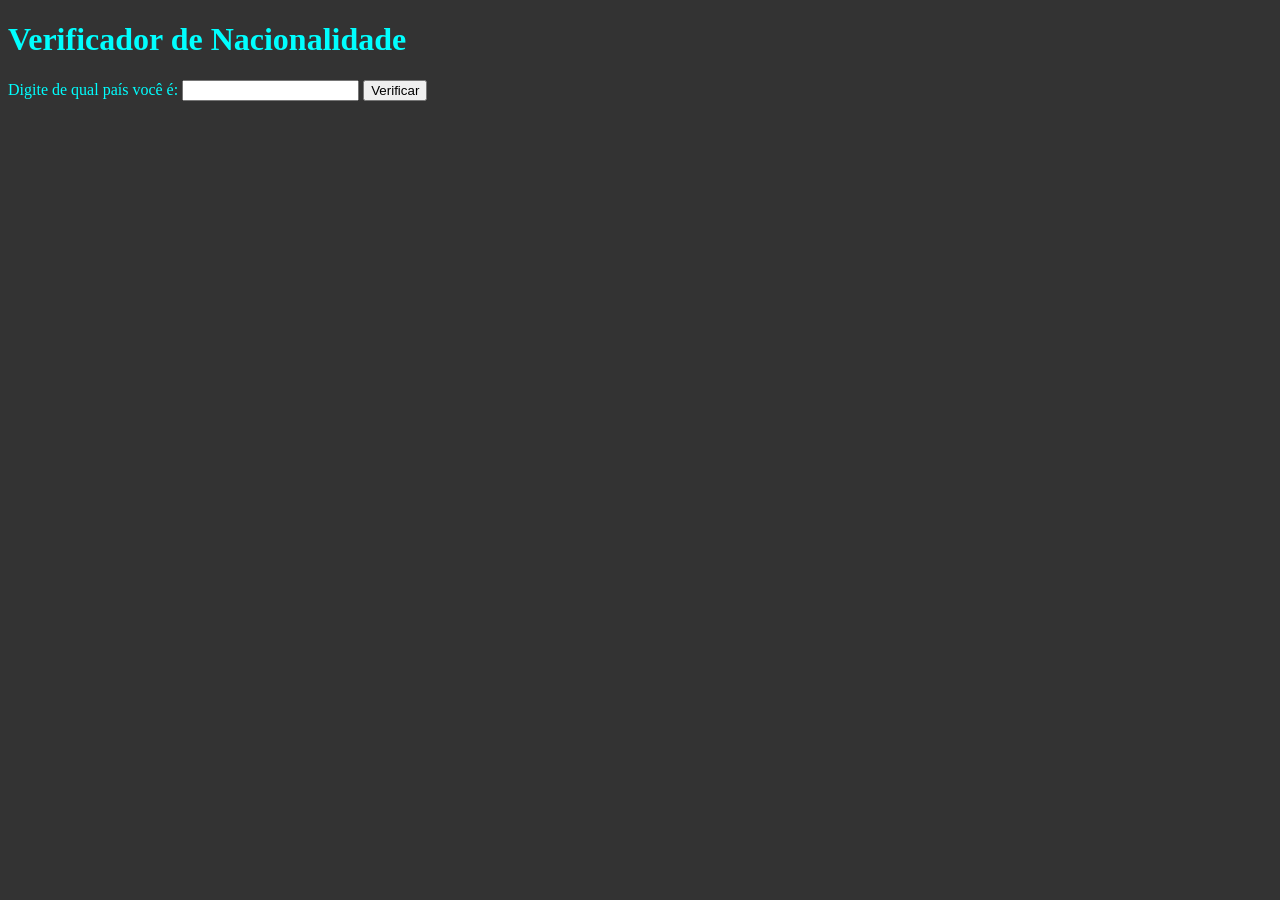
<file: Aula11/exproposto/index.html>
<!DOCTYPE html>
<html lang="pt-br">
<head>
    <meta charset="UTF-8">
    <meta name="viewport" content="width=device-width, initial-scale=1.0">
    <title>Verificador Nacionalidade</title>

    <link rel="stylesheet" href="style.css">
    <script src="app.js" defer></script>
</head>
<body>
    <h1>Verificador de Nacionalidade</h1>

    Digite de qual país você é: 
    <input type="text" id="nacionalidade">

    <button id="verificador">Verificar</button>

    <div id="result">

    </div>
</body>
</html>
</file>
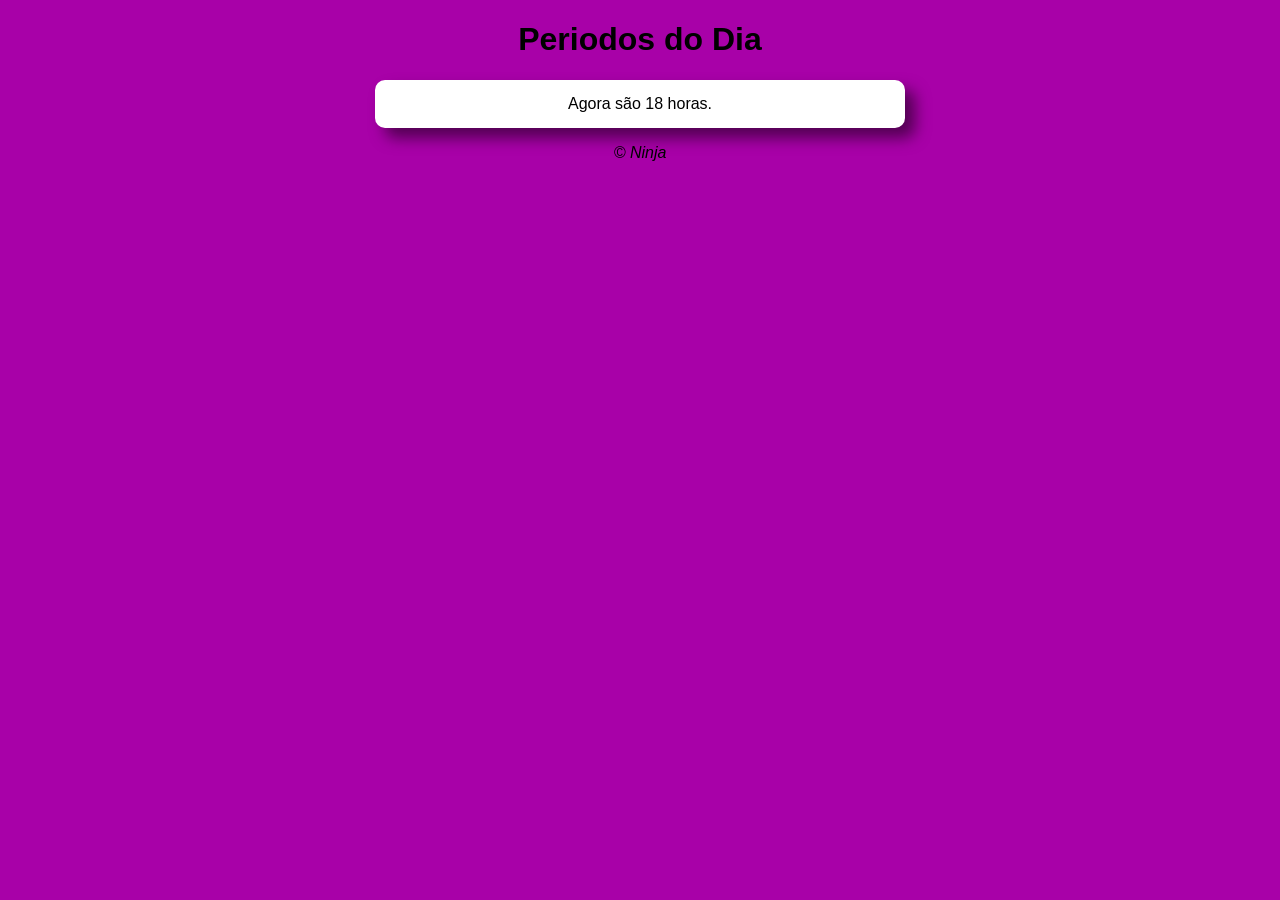
<file: Aula12Ex/Modelo/index.html>
<!DOCTYPE html>
<html lang="pt-br">
<head>
    <meta charset="UTF-8">
    <meta name="viewport" content="width=device-width, initial-scale=1.0">
    <title>Periodos do Dia</title>

    <link rel="stylesheet" href="style.css">
    <script src="app.js" defer></script>
</head>
<body>
    <header>
        <h1>Periodos do Dia</h1>
    </header>

    <section>
        <div id="msg">
        </div>
            
        <div id="imagem">
            teste
        </div>
    </section>

    <footer>
        <p>&copy; Ninja</p>
    </footer>
</body>
</html>
</file>
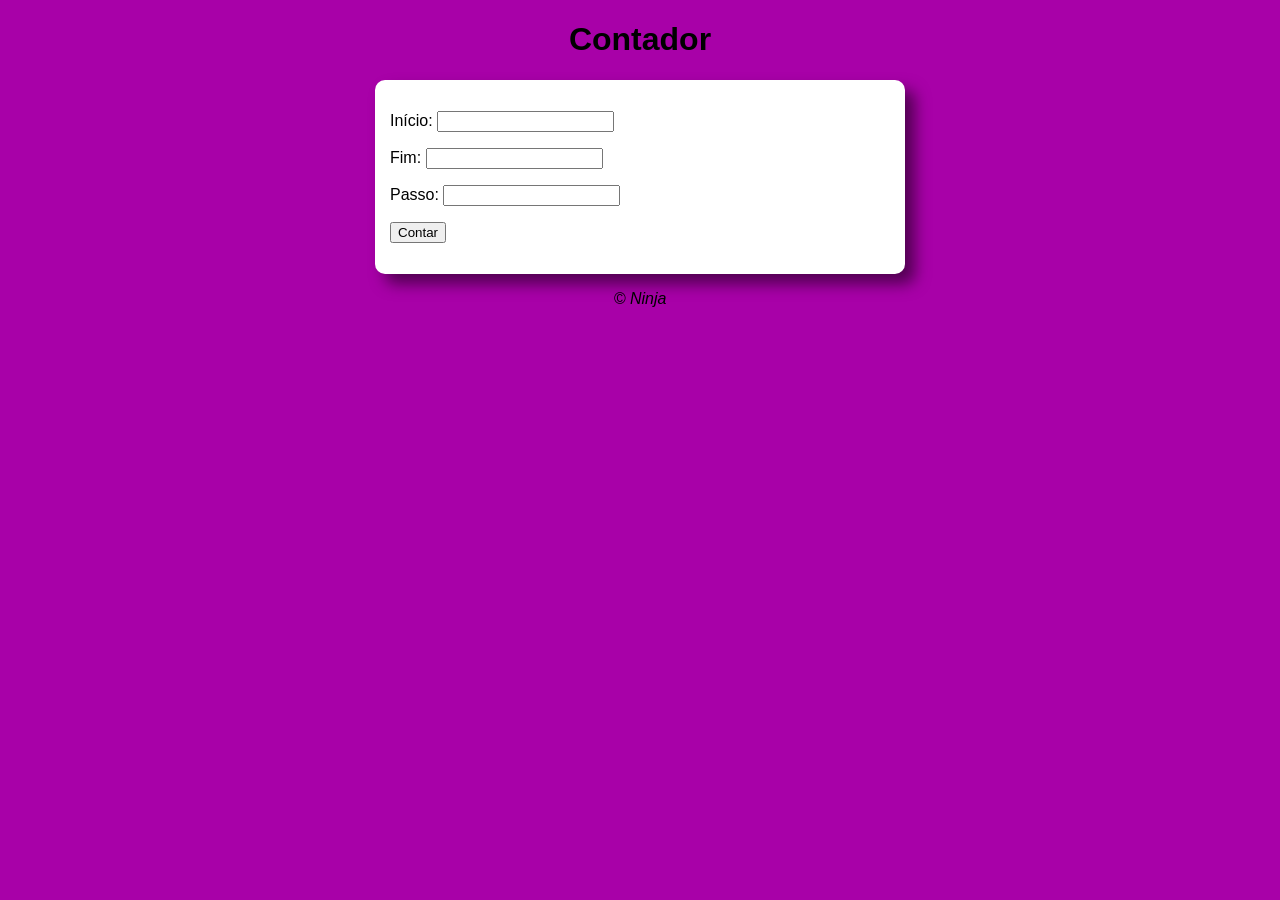
<file: Aula14Ex/Contador/index.html>
<!DOCTYPE html>
<html lang="pt-br">
<head>
    <meta charset="UTF-8">
    <meta name="viewport" content="width=device-width, initial-scale=1.0">
    <title>Contador</title>

    <link rel="stylesheet" href="style.css">
    <script src="app.js" defer></script>
</head>
<body>
    <header>
        <h1>Contador</h1>
    </header>

    <section>
        <div id="msg">
                <p>
                    <label for="inicio">Início:</label>
                    <input type="number" name="cont" id="inicio">
                </p>

                <p>
                    <label for="fim">Fim:</label>
                    <input type="number" name="cont" id="fim">
                </p>

                <p>
                    <label for="passo">Passo:</label>
                    <input type="number" name="cont" id="passo">
                </p>
                
                <p><button id="btn">Contar</button></p>
        </div>
            
        <div id="result">
        </div>
    </section>

    <footer>
        <p>&copy; Ninja</p>
    </footer>
</body>
</html>
</file>
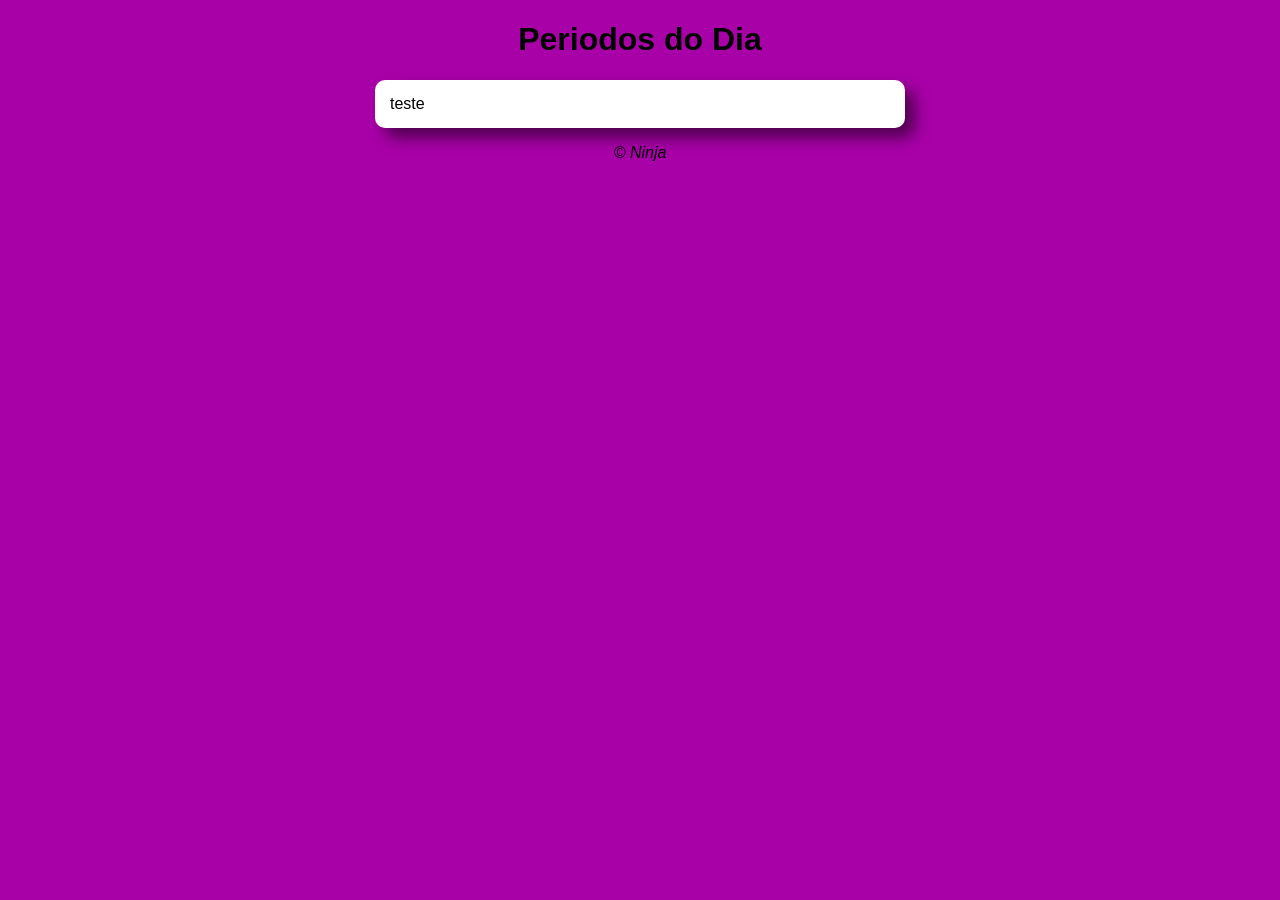
<file: Aula14Ex/Modelo/index.html>
<!DOCTYPE html>
<html lang="pt-br">
<head>
    <meta charset="UTF-8">
    <meta name="viewport" content="width=device-width, initial-scale=1.0">
    <title>Periodos do Dia</title>

    <link rel="stylesheet" href="style.css">
    <script src="app.js" defer></script>
</head>
<body>
    <header>
        <h1>Periodos do Dia</h1>
    </header>

    <section>
        <div id="msg">
        </div>
            
        <div id="result">
            teste
        </div>
    </section>

    <footer>
        <p>&copy; Ninja</p>
    </footer>
</body>
</html>
</file>
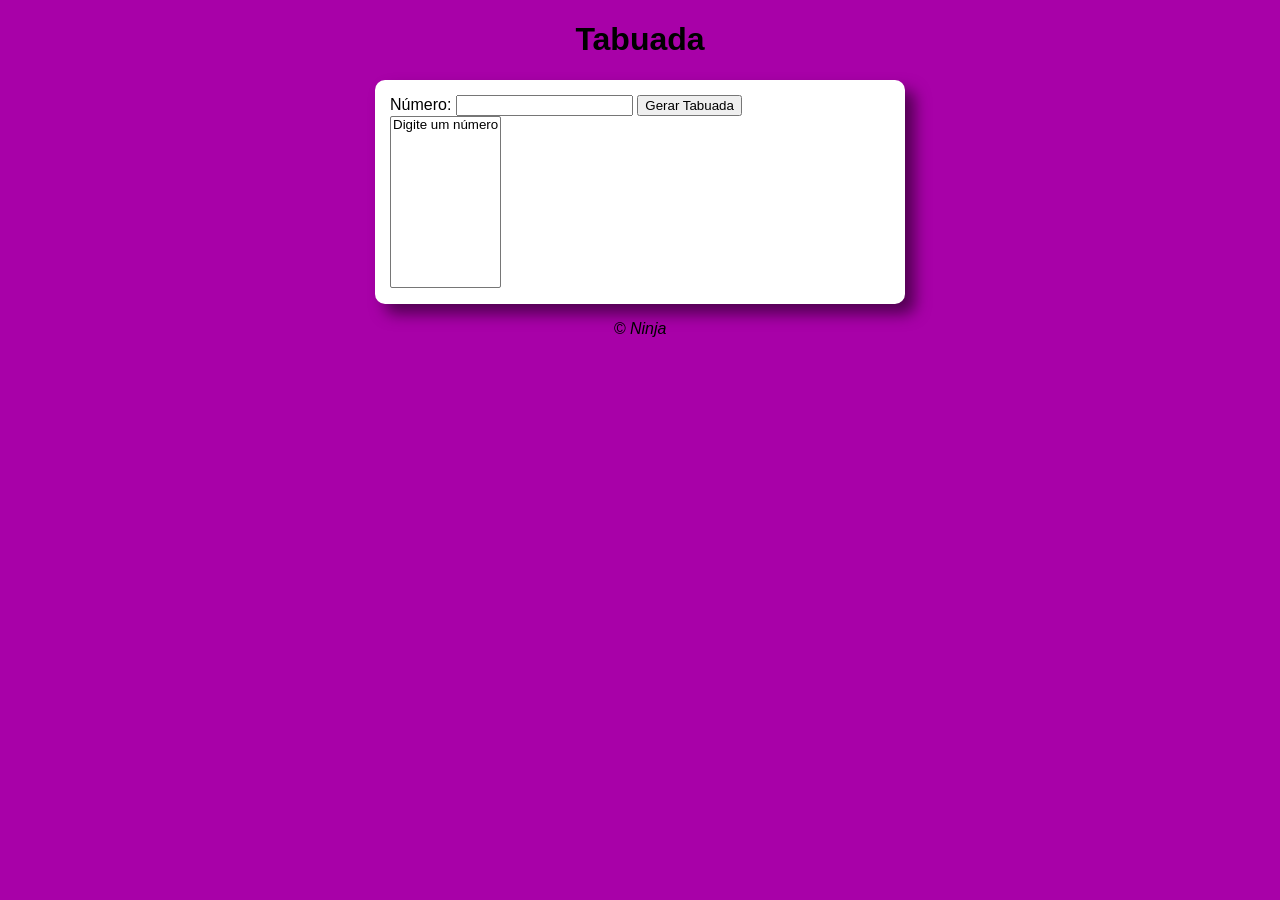
<file: Aula14Ex/Tabuada/index.html>
<!DOCTYPE html>
<html lang="pt-br">
<head>
    <meta charset="UTF-8">
    <meta name="viewport" content="width=device-width, initial-scale=1.0">
    <title>Tabuada</title>

    <link rel="stylesheet" href="style.css">
    <script src="app.js" defer></script>
</head>
<body>
    <header>
        <h1>Tabuada</h1>
    </header>

    <section>
        <div id="msg">
            <label for="numero">Número:</label>
            <input type="number" name="num" id="numero">
            <button id="btn">Gerar Tabuada</button>
        </div>
            
        <div id="result">
            <select name="tabuada" id="restab" size="10">
                <option>Digite um número</option>
            </select>
        </div>
    </section>

    <footer>
        <p>&copy; Ninja</p>
    </footer>
</body>
</html>
</file>
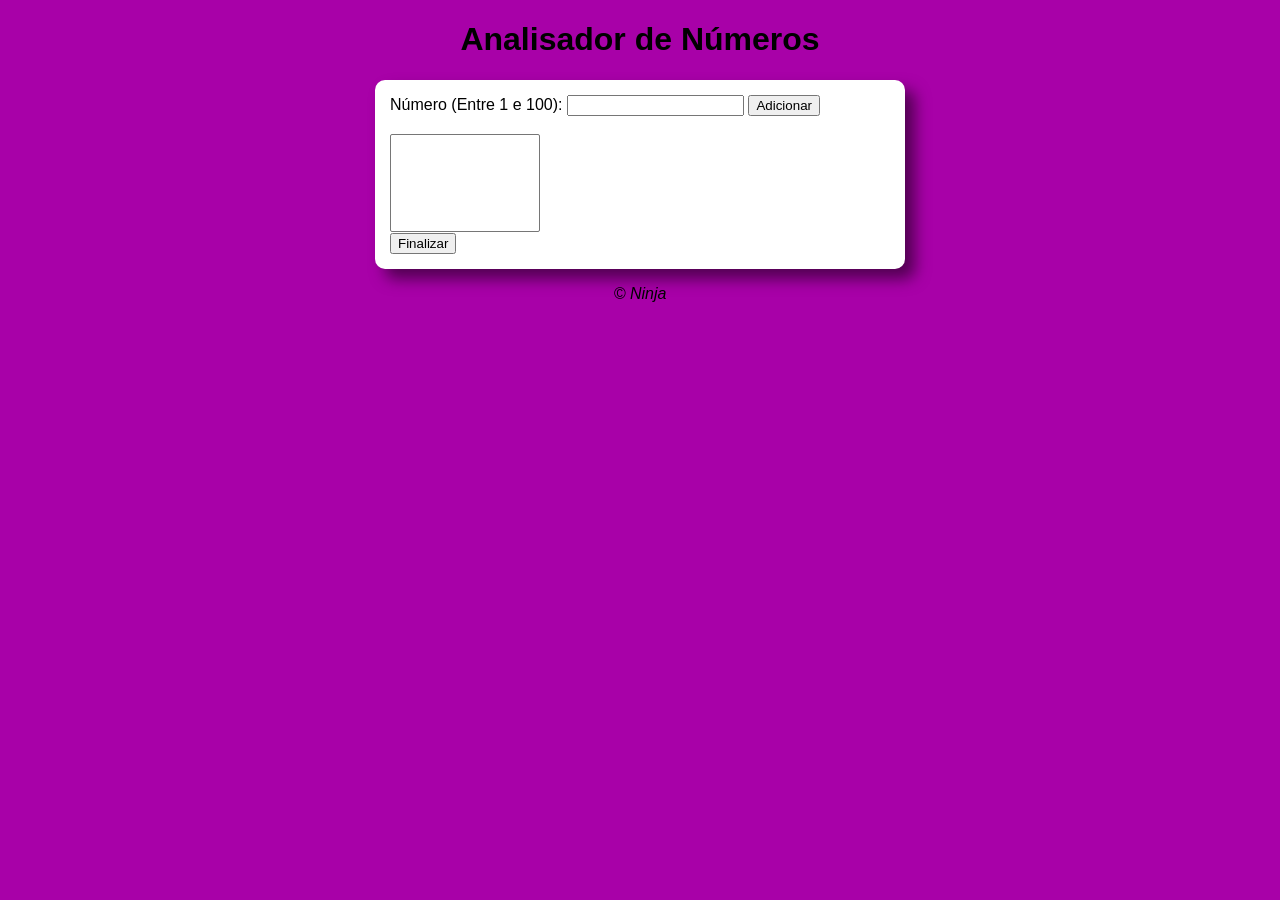
<file: Aula16Ex/AnalisadorNum/index.html>
<!DOCTYPE html>
<html lang="pt-br">
<head>
    <meta charset="UTF-8">
    <meta name="viewport" content="width=device-width, initial-scale=1.0">
    <title>Analisador de Números</title>

    <link rel="stylesheet" href="style.css">
    <script src="app.js" defer></script>
</head>
<body>
    <header>
        <h1>Analisador de Números</h1>
    </header>

    <section>
        <div id="msg">
            <label for="numero">Número (Entre 1 e 100):</label>
            <input type="number" name="num" id="numero">
            <button id="btnad">Adicionar</button>

            <br><br><select id="lista" size="6">
                </select>
            <br><button id="btnfim">Finalizar</button>
        </div>
            
        <div id="result">
            
        </div>
    </section>

    <footer>
        <p>&copy; Ninja</p>
    </footer>
</body>
</html>
</file>
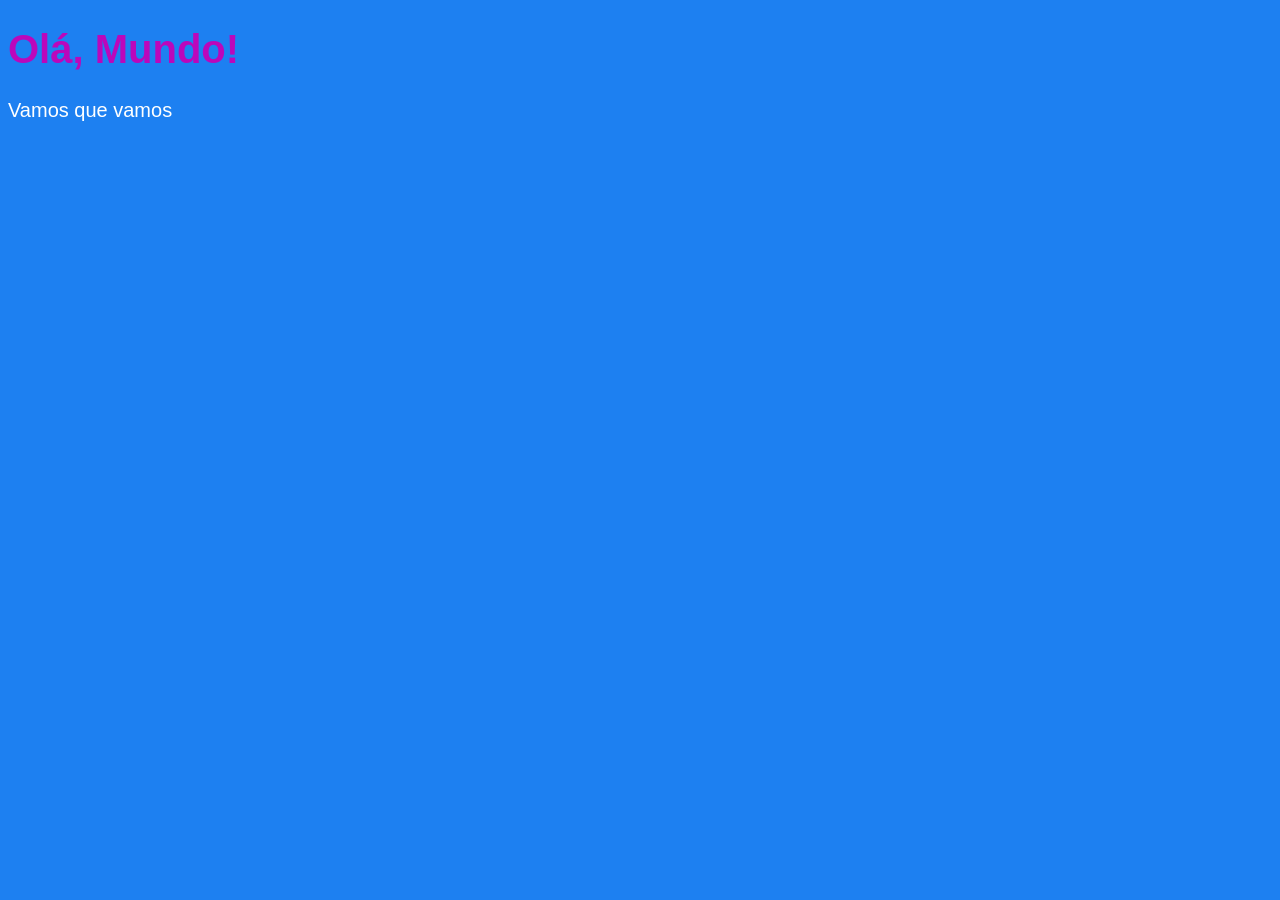
<file: Aula04/ex001.html>
<!DOCTYPE html>
<html lang="pt-br">
<head>
    <meta charset="UTF-8">
    <meta name="viewport" content="width=device-width, initial-scale=1.0">
    <title>Meu primeiro JS</title>
    <link rel="stylesheet" href="style.css">
    <script src="app.js" defer></script>
</head>
<body>
    <h1>Olá, Mundo!</h1>
    <p>Vamos que vamos</p>
    
</body>
</html>
</file>
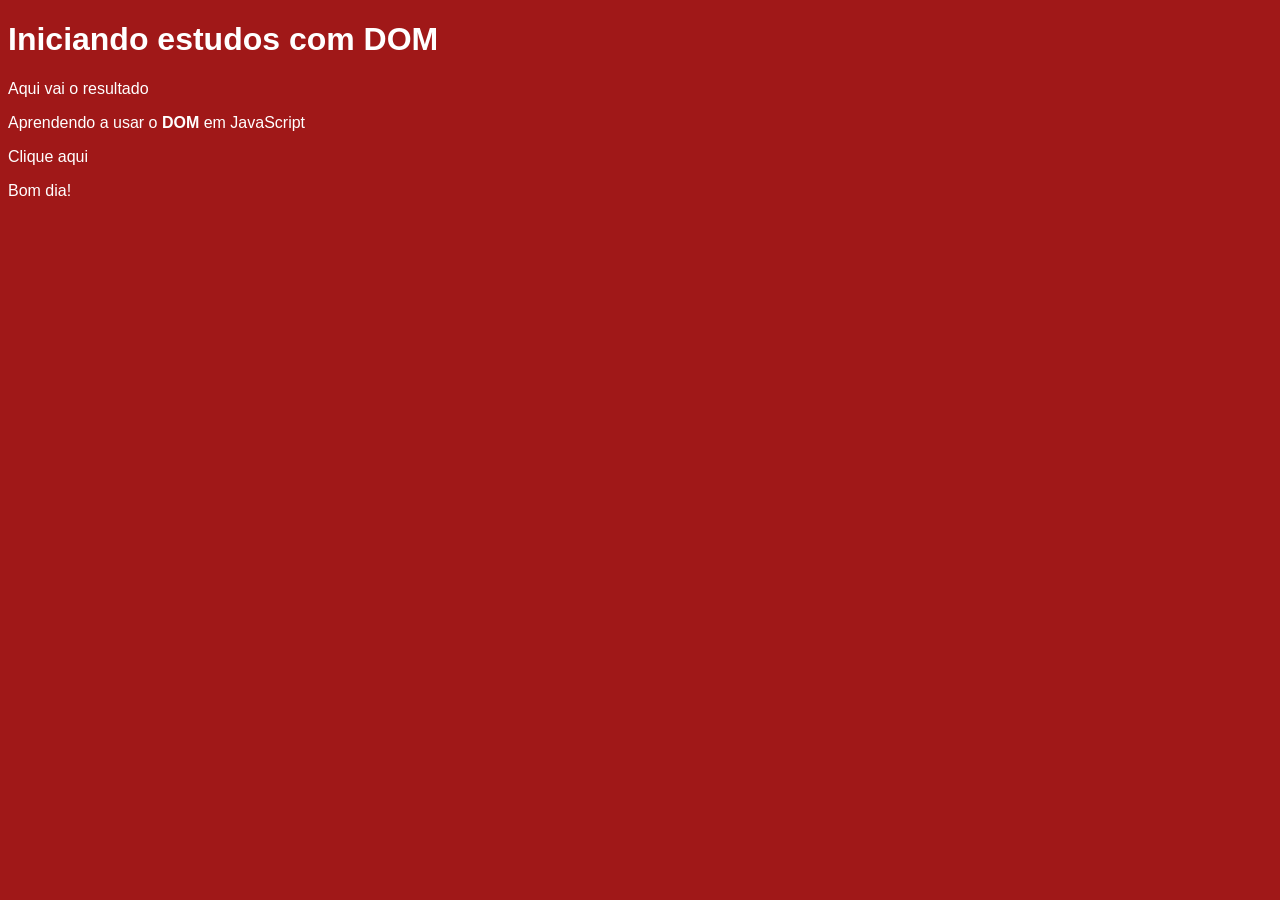
<file: Aula09/ex005.html>
<!DOCTYPE html>
<html lang="pt-br">
<head>
    <meta charset="UTF-8">
    <meta name="viewport" content="width=device-width, initial-scale=1.0">
    <title>Primeiros passos com DOM</title>

    <link rel="stylesheet" href="style05.css">
    <script src="app05.js" defer></script>
</head>
<body>
    <h1>Iniciando estudos com DOM</h1>
    <p>Aqui vai o resultado</p>
    <p class="paragrafo">Aprendendo a usar o <strong>DOM</strong> em JavaScript</p>

    <div name="msg">
        Clique aqui
    </div>

    <p id="teste"></p>
</body>
</html>
</file>
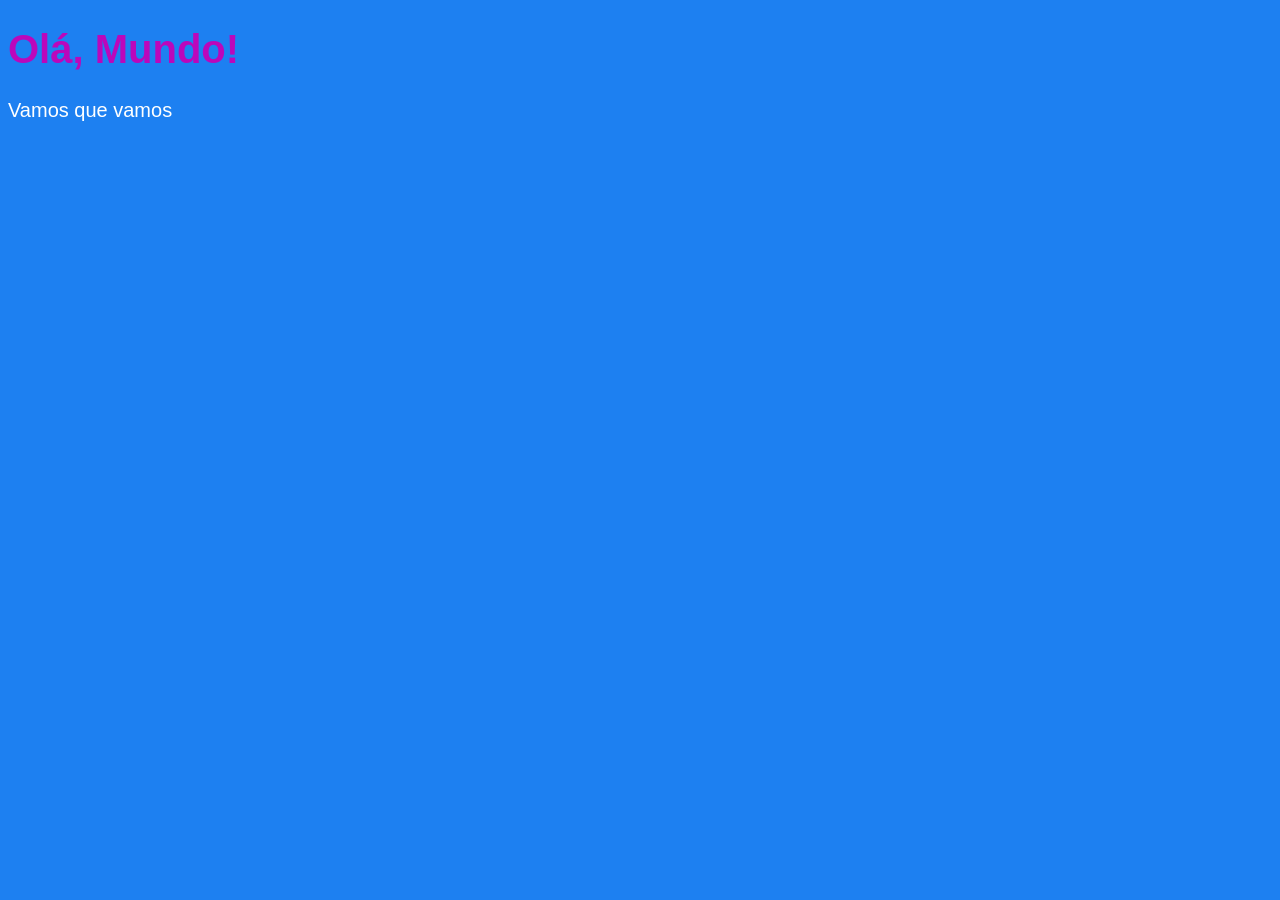
<file: Aula06/ex02/ex002.html>
<!DOCTYPE html>
<html lang="pt-br">
<head>
    <meta charset="UTF-8">
    <meta name="viewport" content="width=device-width, initial-scale=1.0">
    <title>JavaScript</title>

    <link rel="stylesheet" href="style02.css">
    <script src="app02.js" defer></script>
</head>
<body>
    <h1>Olá, Mundo!</h1>  <!-- Comentário em HTML -->
    <p>Vamos que vamos</p>
    
</body>
</html>
</file>
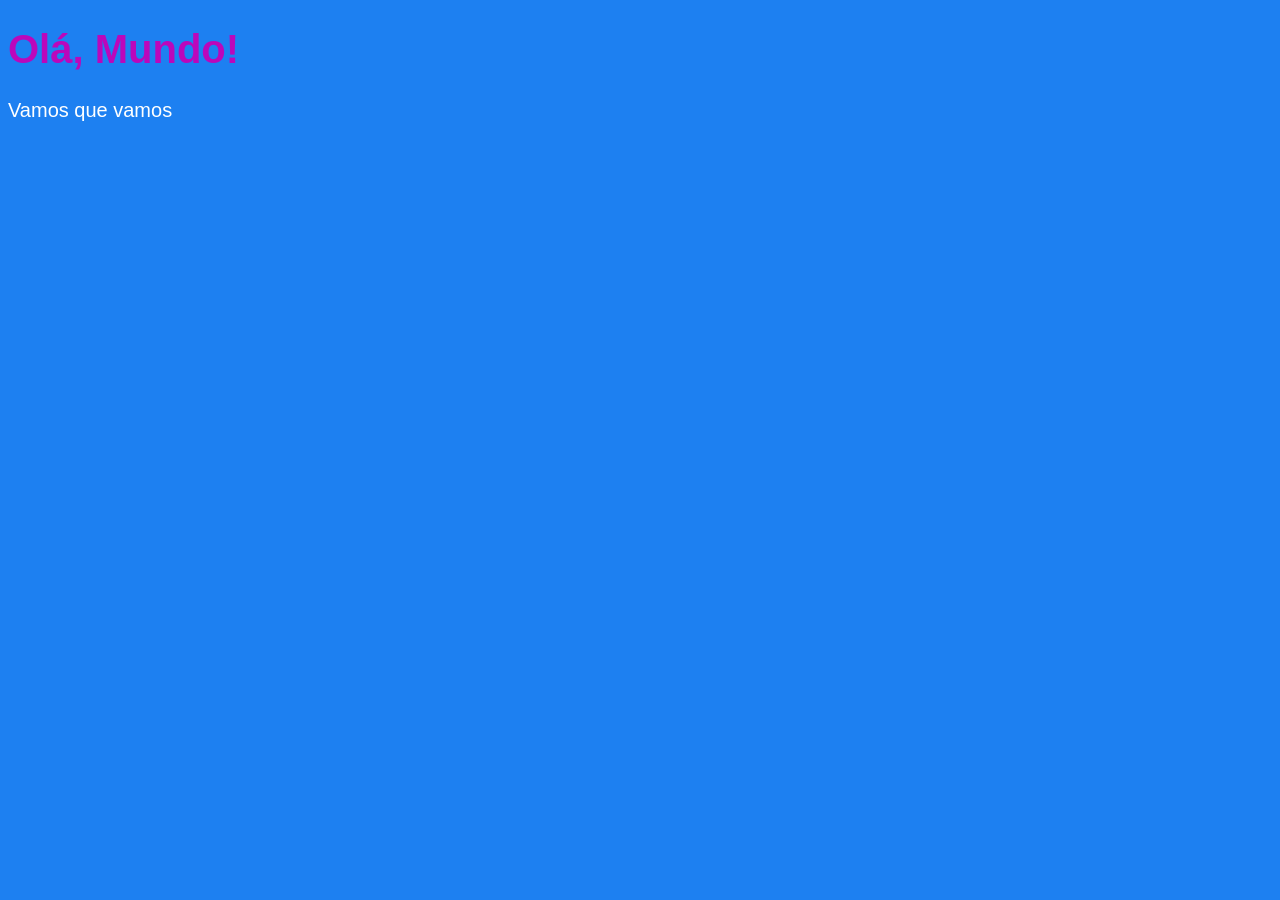
<file: Aula06/ex03/ex003.html>
<!DOCTYPE html>
<html lang="pt-br">
<head>
    <meta charset="UTF-8">
    <meta name="viewport" content="width=device-width, initial-scale=1.0">
    <title>JavaScript</title>

    <link rel="stylesheet" href="style03.css">
    <script src="app03.js" defer></script>
</head>
<body>
    <h1>Olá, Mundo!</h1>  <!-- Comentário em HTML -->
    <p>Vamos que vamos</p>
    
</body>
</html>
</file>
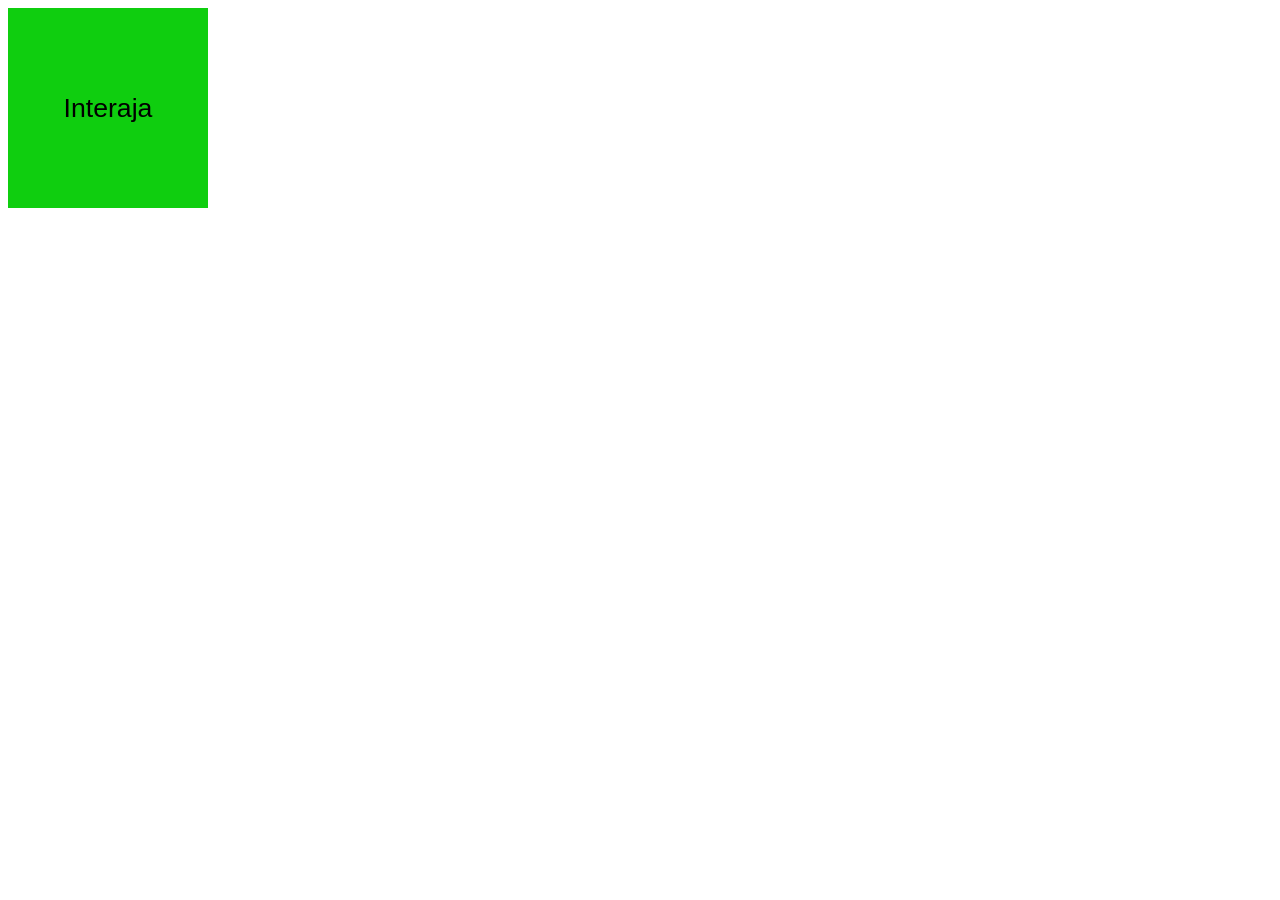
<file: Aula10/ex06/ex006.html>
<!DOCTYPE html>
<html lang="pt-br">
<head>
    <meta charset="UTF-8">
    <meta name="viewport" content="width=device-width, initial-scale=1.0">
    <title>Eventos DOM</title>

    <link rel="stylesheet" href="style06.css">
    <script src="app06.js" defer></script>
</head>
<body>
    <div id="areajs" class="area">
        Interaja
    </div>
</body>
</html>
</file>
<file: Aula11/exproposto/style.css>
body {
    background-color: #333;
    color: aqua;
}

div#result {
    font-weight: bold;
    color: rgb(0, 140, 255);
}
</file>
<file: Aula12Ex/Modelo/style.css>
body {
    background-color: rgb(168, 1, 168);
    font: normal 12pt Arial;
}

header {
    text-align: center;
}

section {
    background-color: white;
    border-radius: 10px;
    padding: 15px;
    width: 500px;
    margin: auto;
    box-shadow: 10px 10px 15px rgba(0, 0, 0, 0.514);
}

footer {
    text-align: center;
    font-style: italic;
}

div#msg {
    text-align: center;
}

div#imagem {
    text-align: center;
}
</file>
<file: Aula14Ex/Contador/style.css>
body {
    background-color: rgb(168, 1, 168);
    font: normal 12pt Arial;
}

header {
    text-align: center;
}

section {
    background-color: white;
    border-radius: 10px;
    padding: 15px;
    width: 500px;
    margin: auto;
    box-shadow: 10px 10px 15px rgba(0, 0, 0, 0.514);
}

footer {
    text-align: center;
    font-style: italic;
}
</file>
<file: Aula14Ex/Modelo/style.css>
body {
    background-color: rgb(168, 1, 168);
    font: normal 12pt Arial;
}

header {
    text-align: center;
}

section {
    background-color: white;
    border-radius: 10px;
    padding: 15px;
    width: 500px;
    margin: auto;
    box-shadow: 10px 10px 15px rgba(0, 0, 0, 0.514);
}

footer {
    text-align: center;
    font-style: italic;
}

div#msg {
    text-align: center;
}

div#imagem {
    text-align: center;
}
</file>
<file: Aula14Ex/Tabuada/style.css>
body {
    background-color: rgb(168, 1, 168);
    font: normal 12pt Arial;
}

header {
    text-align: center;
}

section {
    background-color: white;
    border-radius: 10px;
    padding: 15px;
    width: 500px;
    margin: auto;
    box-shadow: 10px 10px 15px rgba(0, 0, 0, 0.514);
}

footer {
    text-align: center;
    font-style: italic;
}
</file>
<file: Aula16Ex/AnalisadorNum/style.css>
body {
    background-color: rgb(168, 1, 168);
    font: normal 12pt Arial;
}

header {
    text-align: center;
}

section {
    background-color: white;
    border-radius: 10px;
    padding: 15px;
    width: 500px;
    margin: auto;
    box-shadow: 10px 10px 15px rgba(0, 0, 0, 0.514);
}

footer {
    text-align: center;
    font-style: italic;
}

select#lista {
    width: 150px;
}
</file>
<file: Aula04/style.css>
body {
    background-color: rgb(29, 128, 241);
    color: white;
    font: normal 15pt Arial;
}

h1 {
    color: rgb(187, 7, 187);
}
</file>
<file: Aula09/style05.css>
body {
    background-color: rgb(160, 24, 24);
    color: white;
    font: normal 12pt Arial;
}
</file>
<file: Aula06/ex02/style02.css>
body {
    background-color: rgb(29, 128, 241); /* Altera o background da página*/
    color: white;
    font: normal 15pt Arial;
}

h1 {
    color: rgb(187, 7, 187);
}
</file>
<file: Aula06/ex03/style03.css>
body {
    background-color: rgb(29, 128, 241); /* Altera o background da página*/
    color: white;
    font: normal 15pt Arial;
}

h1 {
    color: rgb(187, 7, 187);
}
</file>
<file: Aula10/ex06/style06.css>
.area {
    font: normal 20pt Arial;
    background-color: rgb(15, 206, 15);
    width: 200px;
    height: 200px;
    line-height: 200px;
    text-align: center;
}

.vermelho {
    background-color: rgb(245, 49, 49);
}
</file>
